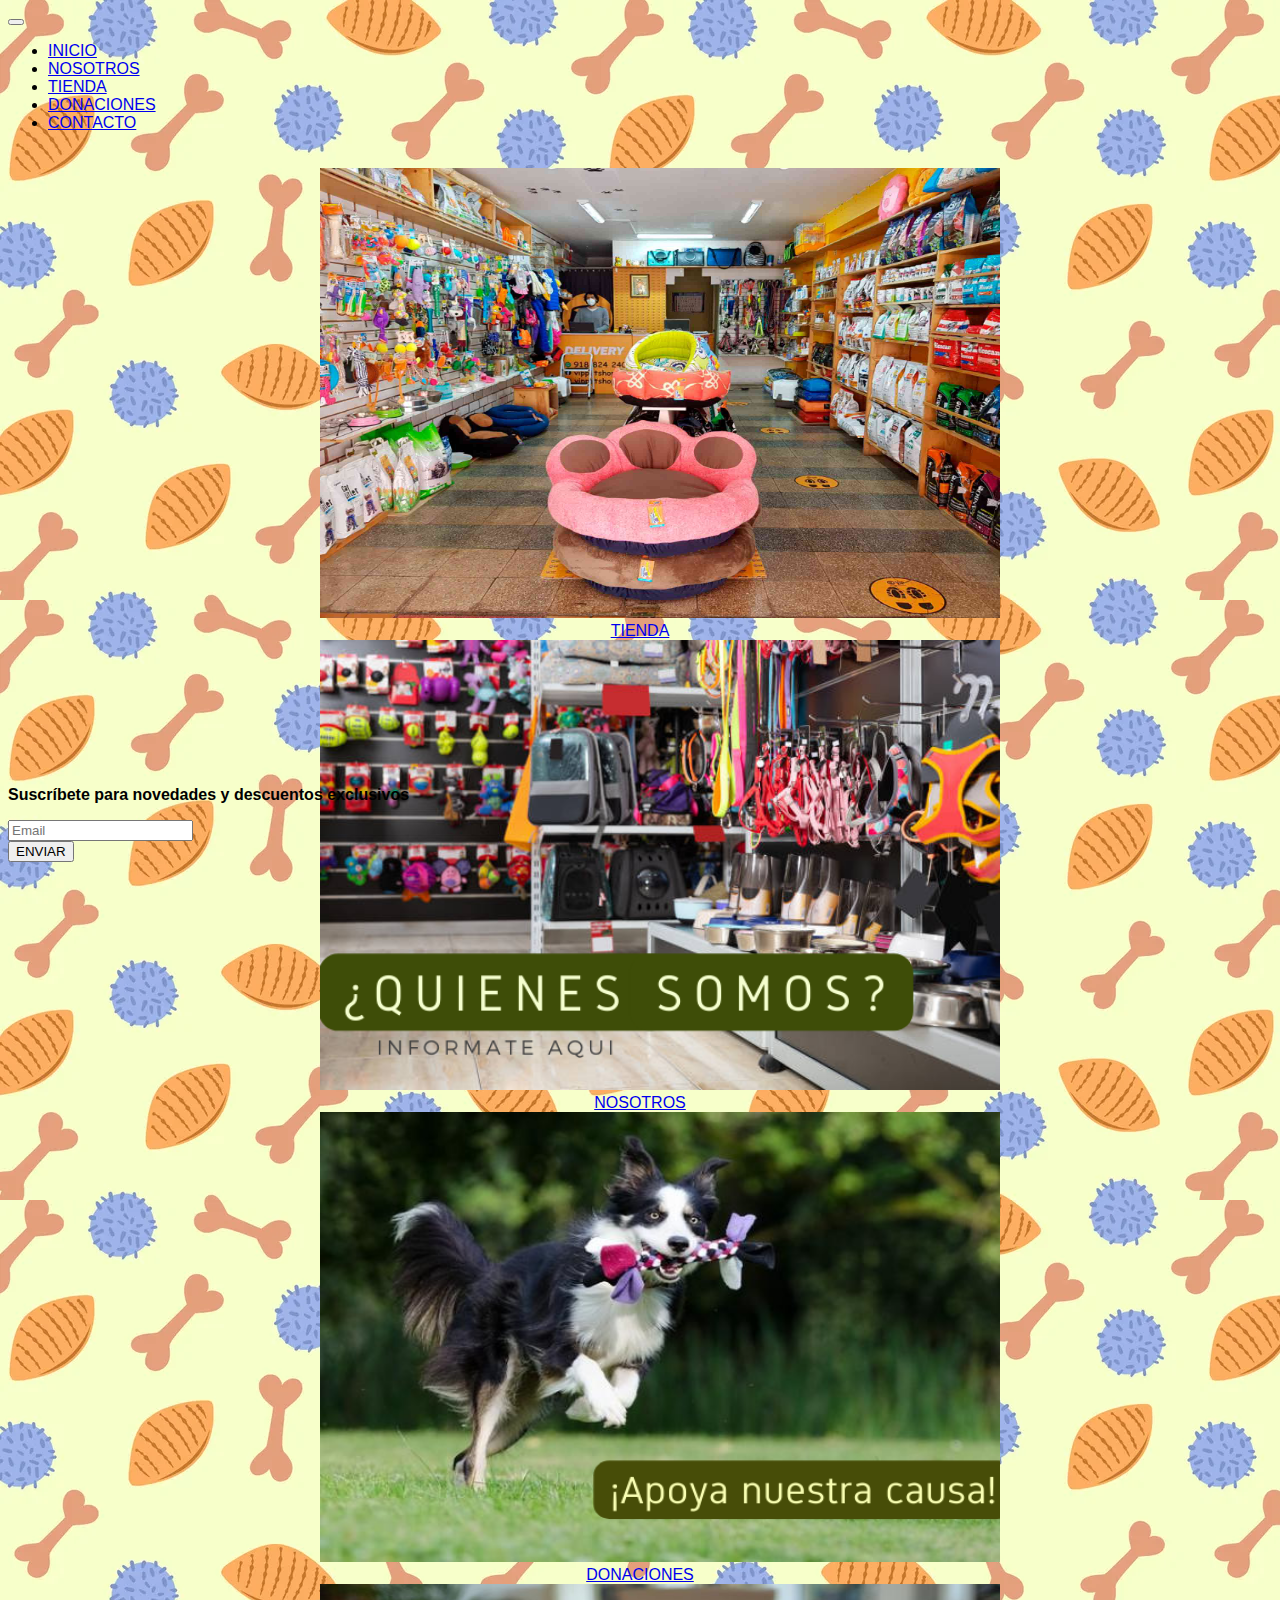
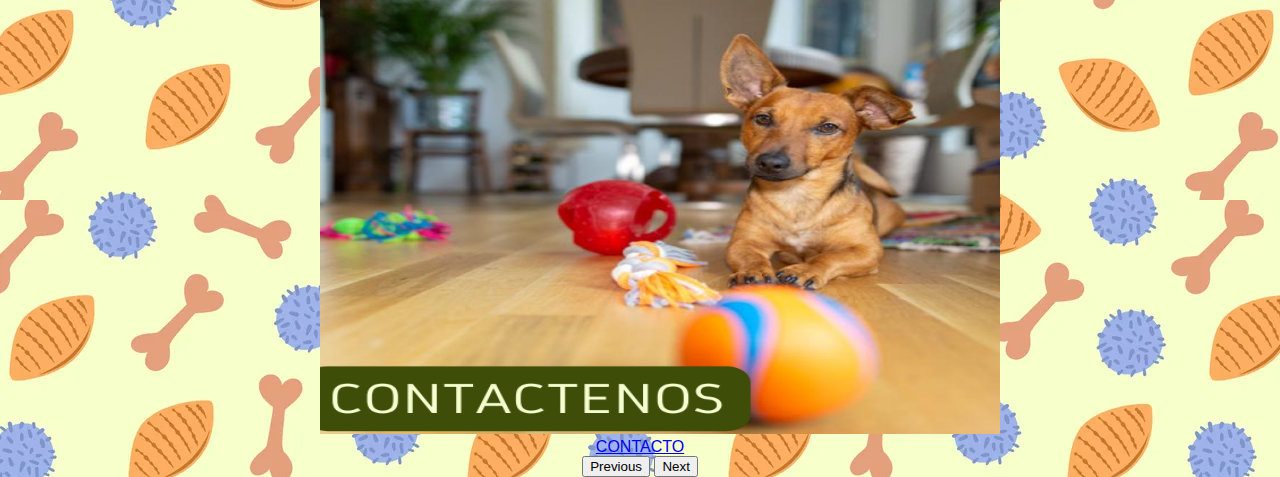
<file: index.html>
<!DOCTYPE html>
<html lang="en">

<head>
    <meta charset="UTF-8">
    <meta http-equiv="X-UA-Compatible" content="IE=edge">
    <meta name="viewport" content="width=device-width, initial-scale=1.0">
    <link rel="icon" href="img/favicon-16x16.png" type="image/x-icon">
    <link href="https://cdn.jsdelivr.net/npm/bootstrap@5.1.3/dist/css/bootstrap.min.css" rel="stylesheet" integrity="sha384-1BmE4kWBq78iYhFldvKuhfTAU6auU8tT94WrHftjDbrCEXSU1oBoqyl2QvZ6jIW3" crossorigin="anonymous">
    <link rel="stylesheet" href="css/style.css">

</head>

<body style="background: url(img/fondo3.jpg); background-size: auto; background-repeat: repeat;">

    <nav class="navbar navbar-dark bg-dark navbar-expand-lg ">
        <div class="container-fluid">
            <a class="navbar-brand" href="#"></a>
            <button class="navbar-toggler" type="button" data-bs-toggle="collapse" data-bs-target="#navbarSupportedContent" aria-controls="navbarSupportedContent" aria-expanded="false" aria-label="Toggle navigation">
        <span class="navbar-toggler-icon"></span>
      </button>
            <div class="collapse navbar-collapse" id="navbarSupportedContent">
                <ul class="navbar-nav me-auto mb-2 mb-lg-0">
                    <li class="nav-item">
                        <a class="nav-link active" aria-current="page" href="index.html">INICIO</a>
                    </li>
                    <li class="nav-item">
                        <a class="nav-link" href="nosotros.html">NOSOTROS</a>
                    </li>
                    <li class="nav-item">
                      <a class="nav-link" href="tienda.html">TIENDA</a>
                  </li>
                    <li class="nav-item">
                        <a class="nav-link " href="donaciones.html"> DONACIONES</a>
                    </li>
                  </li>
                  <li class="nav-item">
                      <a class="nav-link " href="contacto.html"> CONTACTO</a>
                  </li>

                </ul>
            </div>
        </div>
    </nav>


    <div style=" width: 680px; height: 550px; margin: auto auto; padding:20px; text-align:center">

        <div id="carouselExampleInterval" class="carousel slide" data-bs-ride="carousel">

            <div class="carousel-inner" style="border-radius: 60% 20% / 10% 30%; ">
                <div class="carousel-item active " data-bs-interval="10000">
                    <img src="img/IMAGEN-2.jpg" class="d-block w-100; " alt="..." width="680px" height="450px">
                    <div class="carousel-caption d-none d-md-block">
                    </div>
                    <a class="btn btn-dark" href="tienda.html" role="button">TIENDA</a>
                </div>

                <div class="carousel-item" data-bs-interval="1000">
                    <img src="img/QUIENESSOMOS.png" class="d-block w-100" alt="..." width="680px" height="450px">
                    <div class="carousel-caption d-none d-md-block">
                    </div>
                    <a class="btn btn-dark" href="nosotros.html" role="button">NOSOTROS</a>
                </div>

                <div class="carousel-item">
                    <img src="img/donaciones.png" class="d-block w-100" alt="..." width="680px" height="450px">
                    <div class="carousel-caption d-none d-md-block">
                    </div>
                    <a class="btn btn-dark" href="donaciones.html" role="button">DONACIONES</a>
                </div>

                <div class="carousel-item">
                    <img src="img/CONTACTENOS.png" class="d-block w-100" alt="..." width="680px" height="450px">
                    <div class="carousel-caption d-none d-md-block">
                    </div>
                    <a class="btn btn-dark" href="contacto.html" role="button">CONTACTO</a>
                </div>
            </div>

            <button class="carousel-control-prev" type="button" data-bs-target="#carouselExampleInterval" data-bs-slide="prev">
                <span class="carousel-control-prev-icon" aria-hidden="true"></span>
                <span class="visually-hidden">Previous</span>
            </button>
            <button class="carousel-control-next" type="button" data-bs-target="#carouselExampleInterval" data-bs-slide="next">
        <span class="carousel-control-next-icon" aria-hidden="true"></span>
        <span class="visually-hidden">Next</span>
    </button>
        </div>
    </div>

    <br>
    <br>
    <br>
    <br>


    <footer class="bg-dark text-center text-white">
        <!-- Grid container -->
        <div class="container p-4 pb-0">
          <!-- Section: Form -->
          <section class="">
            <form action="">
              <!--Grid row-->
              <div class="row d-flex justify-content-center">
                <!--Grid column-->
                <div class="col-auto">
                  <p class="pt-2">
                    <strong>Suscríbete para novedades y descuentos exclusivos </strong>
                  </p>
                </div>
                <!--Grid column-->
      
                <!--Grid column-->
                <div class="col-md-5 col-12">
                  <!-- Email input -->
                  <div class="form-outline form-white mb-4">
                    <input type="email" id="form5Example29" class="form-control" placeholder="Email"/>
                    <label class="form-label" for="form5Example29"> </label>
                  </div>
                </div>
                <!--Grid column-->
      
                <!--Grid column-->
                <div class="col-auto">
                  <!-- Submit button -->
                  <button type="submit" class="btn btn-outline-light mb-4">
                    ENVIAR
                  </button>
                </div>
                <!--Grid column-->
              </div>
              <!--Grid row-->
            </form>
          </section>
          <!-- Section: Form -->
        </div>
        <!-- Grid container -->
      
        
      </footer>


    <script src="https://cdn.jsdelivr.net/npm/bootstrap@5.1.3/dist/js/bootstrap.bundle.min.js" integrity="sha384-ka7Sk0Gln4gmtz2MlQnikT1wXgYsOg+OMhuP+IlRH9sENBO0LRn5q+8nbTov4+1p" crossorigin="anonymous"></script>


</body>

</html>
</file>
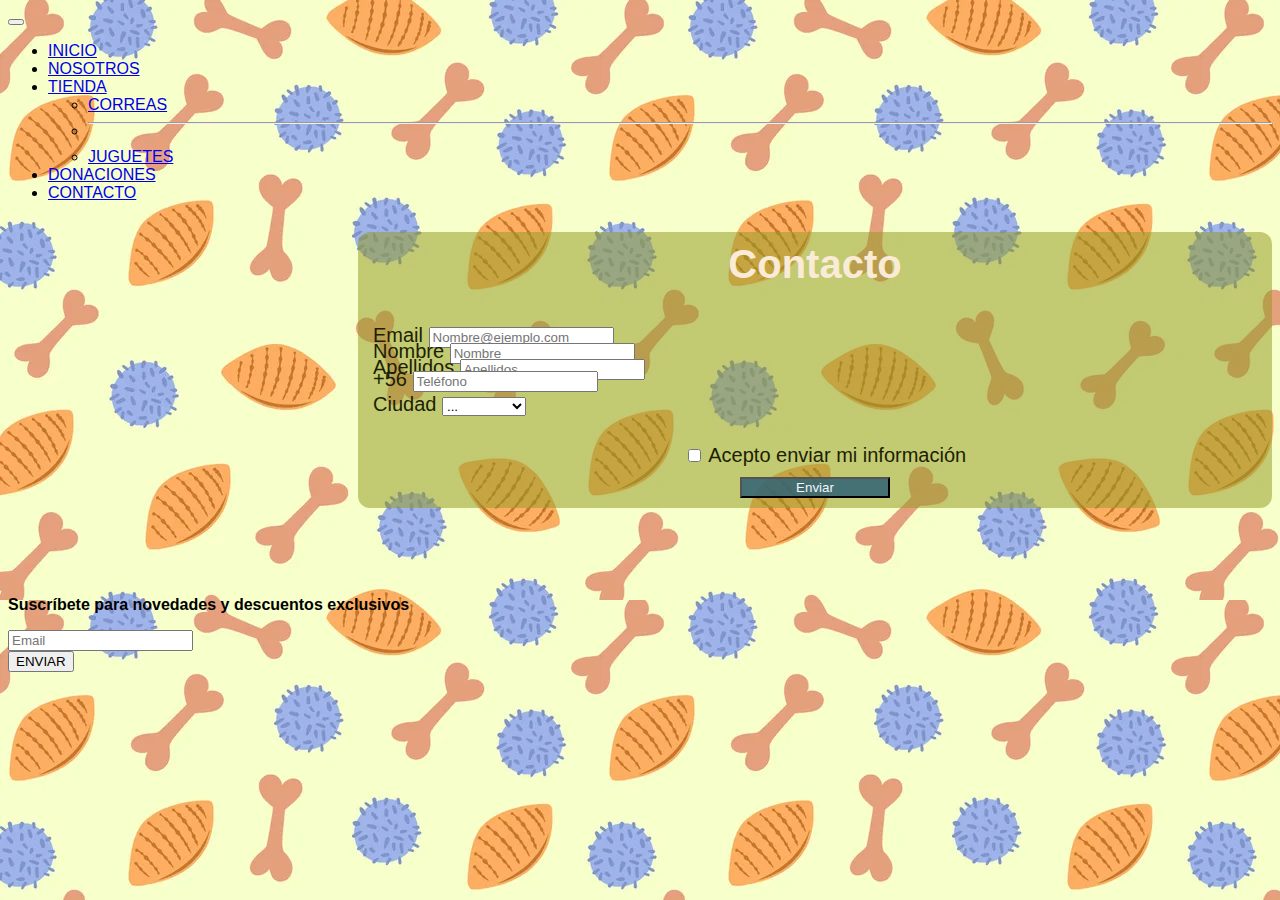
<file: contacto.html>
<!DOCTYPE html>
<html lang="en">

<head>
    <meta charset="UTF-8">
    <meta http-equiv="X-UA-Compatible" content="IE=edge">
    <meta name="viewport" content="width=device-width, initial-scale=1.0">
    <link rel="icon" href="img/favicon-16x16.png" type="image/x-icon">
    <link href="https://cdn.jsdelivr.net/npm/bootstrap@5.1.3/dist/css/bootstrap.min.css" rel="stylesheet" integrity="sha384-1BmE4kWBq78iYhFldvKuhfTAU6auU8tT94WrHftjDbrCEXSU1oBoqyl2QvZ6jIW3" crossorigin="anonymous">
    <link rel="stylesheet" href="css/style.css">

</head>

<body style="background: url(img/fondo3.jpg); background-size: auto; background-repeat: repeat;">
    <nav class="navbar navbar-dark bg-dark navbar-expand-lg ">
        <div class="container-fluid">
            <a class="navbar-brand" href="#"></a>
            <button class="navbar-toggler" type="button" data-bs-toggle="collapse" data-bs-target="#navbarSupportedContent" aria-controls="navbarSupportedContent" aria-expanded="false" aria-label="Toggle navigation">
        <span class="navbar-toggler-icon"></span></button>
            <div class="collapse navbar-collapse" id="navbarSupportedContent">
                <ul class="navbar-nav me-auto mb-2 mb-lg-0">
                    <li class="nav-item">
                        <a class="nav-link active" aria-current="page" href="index.html">INICIO</a>
                    </li>
                    <li class="nav-item">
                        <a class="nav-link" href="nosotros.html">NOSOTROS</a>
                    </li>
                    <li class="nav-item dropdown">
                        <a class="nav-link dropdown-toggle" href="tienda.html" id="navbarDropdown" role="button" data-bs-toggle="dropdown" aria-expanded="false">TIENDA</a>
                        <ul class="dropdown-menu" aria-labelledby="navbarDropdown">
                            <li><a class="dropdown-item" href="tienda.html">CORREAS</a></li>
                            <li>
                                <hr class="dropdown-divider">
                            </li>
                            <li><a class="dropdown-item" href="tienda.html">JUGUETES</a></li>
                        </ul>
                    </li>
                    <li class="nav-item">
                        <a class="nav-link " href="donaciones.html"> DONACIONES</a>
                    </li>
                </li>
                <li class="nav-item">
                    <a class="nav-link " href="contacto.html"> CONTACTO</a>
                </li>

                
            </div>
        </div>
    </nav>

    <form class="col-5" id="form-a">

        <h1 class="Tit-form">Contacto</h1>
        <br>
        <br>
        <div class="form-group">
          <label for="exampleFormControlInput1">Email</label>
          <input type="email" class="form-control" id="exampleFormControlInput1" placeholder="Nombre@ejemplo.com">
        </div>
        <br>
        <div class="form-group">
            <label for="exampleFormControlInput1">Nombre</label>
            <input type="text" class="form-control" placeholder="Nombre">
          </div>
          <br>
          <div class="form-group">
            <label for="exampleFormControlInput1">Apellidos</label>
            <input type="text" class="form-control" placeholder="Apellidos">
            <br>
          </div>
          <br>
          <div id="num"  class="input-group form-outline">
            <span class="input-group-text" id="inputGroupPrepend2">+56</span>
            <input type="number" class="form-control" id="validationDefaultTel" aria-describedby="inputGroupPrepend2" required placeHolder=Teléfono />
             </div>

             <br>
        <div class="form-group">
          <label for="exampleFormControlSelect1">Ciudad</label>
          <select class="form-control" id="exampleFormControlSelect1" >
            <option>...</option>
            <option>Santiago</option>
            <option>La Serena</option>
          </select>
        </div>
        <br>

          <div id="check" class="form-check">
            <input class="form-check-input" type="checkbox" value="" id="invalidCheck2" required />
            <label class="form-check-label" for="invalidCheck2">Acepto enviar mi información</label>
          </div>
          <div id="btn-contacto">
            <button  id="button"  type="submit" class="btn btn-primary">Enviar</button>
          </div>

      </form>



    <br>
    <br>
    <br>
    <br>

    
    <footer class="bg-dark text-center text-white">
        <!-- Grid container -->
        <div class="container p-4 pb-0">
          <!-- Section: Form -->
          <section class="">
            <form action="">
              <!--Grid row-->
              <div class="row d-flex justify-content-center">
                <!--Grid column-->
                <div class="col-auto">
                  <p class="pt-2">
                    <strong>Suscríbete para novedades y descuentos exclusivos </strong>
                  </p>
                </div>
                <!--Grid column-->
      
                <!--Grid column-->
                <div class="col-md-5 col-12">
                  <!-- Email input -->
                  <div class="form-outline form-white mb-4">
                    <input type="email" id="form5Example29" class="form-control" placeholder="Email"/>
                    <label class="form-label" for="form5Example29"> </label>
                  </div>
                </div>
                <!--Grid column-->
      
                <!--Grid column-->
                <div class="col-auto">
                  <!-- Submit button -->
                  <button type="submit" class="btn btn-outline-light mb-4">
                    ENVIAR
                  </button>
                </div>
                <!--Grid column-->
              </div>
              <!--Grid row-->
            </form>
          </section>
          <!-- Section: Form -->
        </div>
        <!-- Grid container -->
      
        
      </footer>

    <script src="https://cdn.jsdelivr.net/npm/bootstrap@5.1.3/dist/js/bootstrap.bundle.min.js" integrity="sha384-ka7Sk0Gln4gmtz2MlQnikT1wXgYsOg+OMhuP+IlRH9sENBO0LRn5q+8nbTov4+1p" crossorigin="anonymous"></script>


</body>

</html>
</file>
<file: css/style.css>
.nosotros {
    width: 100%;
    margin: 5px;
}

#form-a{
    background-color: rgba(148, 156, 37, 0.534);
    margin-top: 30px;
    border-radius: 12px;
    text-align: left;
    margin-left: 350px;
    color: rgb(29, 31, 3);
    font-size: 20px;
}



.Tit-form{
    text-align: center;
    padding-top: 10px;
    color: antiquewhite;

}

.form-group{
    padding: 5px;
    margin-top: -41px;
    margin-left: 10px;
    margin-right: 10px;
}

#button{
    background-color: rgba(48, 98, 117, 0.856);
    width: 150px;
    margin-top: 10px;
    margin-bottom: 10px;
    color: aliceblue;
    
}

#check{
    text-align: center;
    margin-left: 20px;
}


#btn-contacto{
    text-align: center;
    
}

#num{
    width: 270px;
    margin-left: 15px;
    margin-bottom: 14px;
    margin-top: -40px;
    
}



@import url('https://fonts.googleapis.com/css?family=Montserrat&display=swap');
*{

    box-sizing: border-box;
    font-family: 'Montserrat', sans-serif;
}
/*Tarjetas*/
.container-card{
	width: 100%;
	margin: auto;
}
.title-cards{
	width: 100%;
	max-width: 1080px;
	margin: auto;
	padding: 20px;
	margin-top: 20px;
	text-align: center;
	color: #7a7a7a;
}
.card{
    display: grid;
    grid-template-columns: repeat(auto-fit, minmax(350px , 1fr));
	margin: 20px;
	border-radius: 6px;
	overflow: hidden;
	background:#fff;
	box-shadow: 0px 1px 10px rgba(0,0,0,0.2);
	transition: all 400ms ease-out;
	cursor: default;
}
.card:hover{
	box-shadow: 5px 5px 20px rgba(0,0,0,0.4);
	transform: translateY(-3%);
}
.card img{
	width: 500px;
	height: 210px;
}
.card .contenido-card{
    padding: 20px;
    margin-left: -104px;
}
.card .contenido-card h3{
	margin-bottom: 15px;
	color: #7a7a7a;
}
.card .contenido-card p{
	line-height: 1.8;
	color: #6a6a6a;
	font-size: 14px;
	margin-bottom: 5px;
}
.card .contenido-card a{
	display: inline-block;
	padding: 10px;
	margin-top: 10px;
	text-decoration: none;
	color: #2fb4cc;
	border: 1px solid #2fb4cc;
	border-radius: 4px;
	transition: all 400ms ease;
	margin-bottom: 5px;
}
.card .contenido-card a:hover{
	background: #2fb4cc;
	color: #fff;
}
@media only screen and (min-width:320px) and (max-width:768px){
	.container-card{
		flex-wrap: wrap;
	}
	.card{
		margin: 15px;
	}
}
/*Fin*/
</file>
